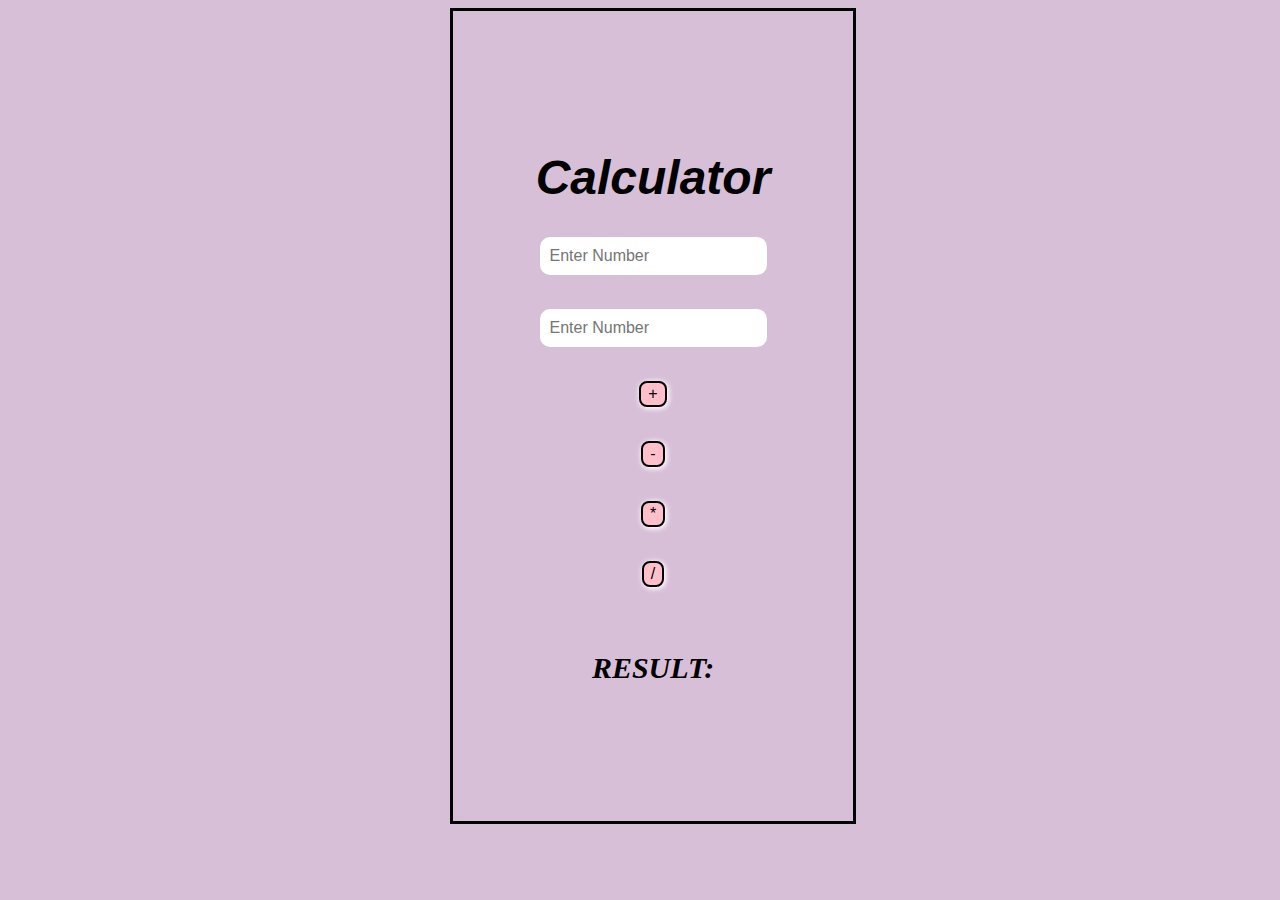
<file: index.html>
<!DOCTYPE html>
<html lang="en">
<head>
    <meta charset="UTF-8">
    <meta http-equiv="X-UA-Compatible" content="IE=edge">
    <link rel="stylesheet" href="style.css">
    <meta name="viewport" content="width=device-width, initial-scale=1.0">
    <title></title>
</head>
<body>
    <div id="main"></div>
    <h1>Calculator</h1>
     <input id="first" type="number" placeholder="Enter Number"><br>
     <input id="second" type="number" placeholder="Enter Number"><br>
     <button class="a" onclick="add()">+</button><br>
     <button class="b" onclick="sub()">-</button><br>
     <button class="c" onclick="multiply()">*</button><br>
     <button class="d" onclick="divide()">/</button><br>
     <p>RESULT:<span></span></p>



    <script src="app.js"></script>
</body>
</html>
</file>
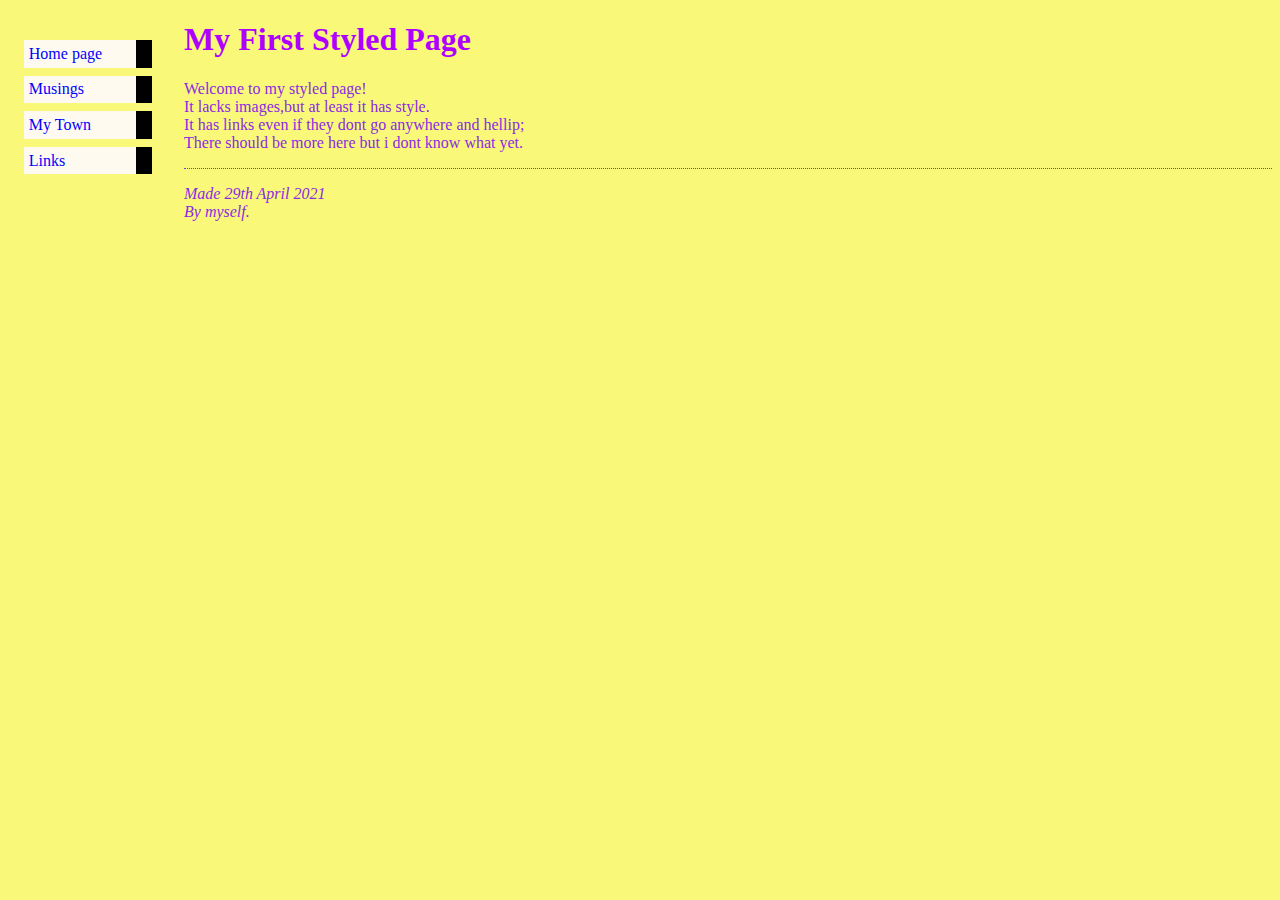
<file: 1stwebpg.html>
<!DOCTYPE html>
<html lang="en">
<head>
    <meta charset="UTF-8">
    <meta http-equiv="X-UA-Compatible" content="IE=edge">
    <meta name="viewport" content="width=device-width, initial-scale=1.0">
    <title>My First Styled Page</title>
    <link rel="stylesheet" href="pagesty.css">

</head>
<body>
    
    <ul class="navbar">
        <li><a href="index.html">Home page</a>
        <li><a href="musing.html">Musings</a> 
        <li><a href="town.html">My Town</a> 
        <li><a href="links.html">Links</a>          
    </ul>

<h1>My First Styled Page</h1>

<p>Welcome to my styled page!<br>It lacks images,but at least it has style.<br> It has links even if they dont go anywhere and hellip;<br> There should be more here but i dont know what yet.</p>
<address>Made 29th April 2021<br> By myself.</address>

</body>
</html>
</file>
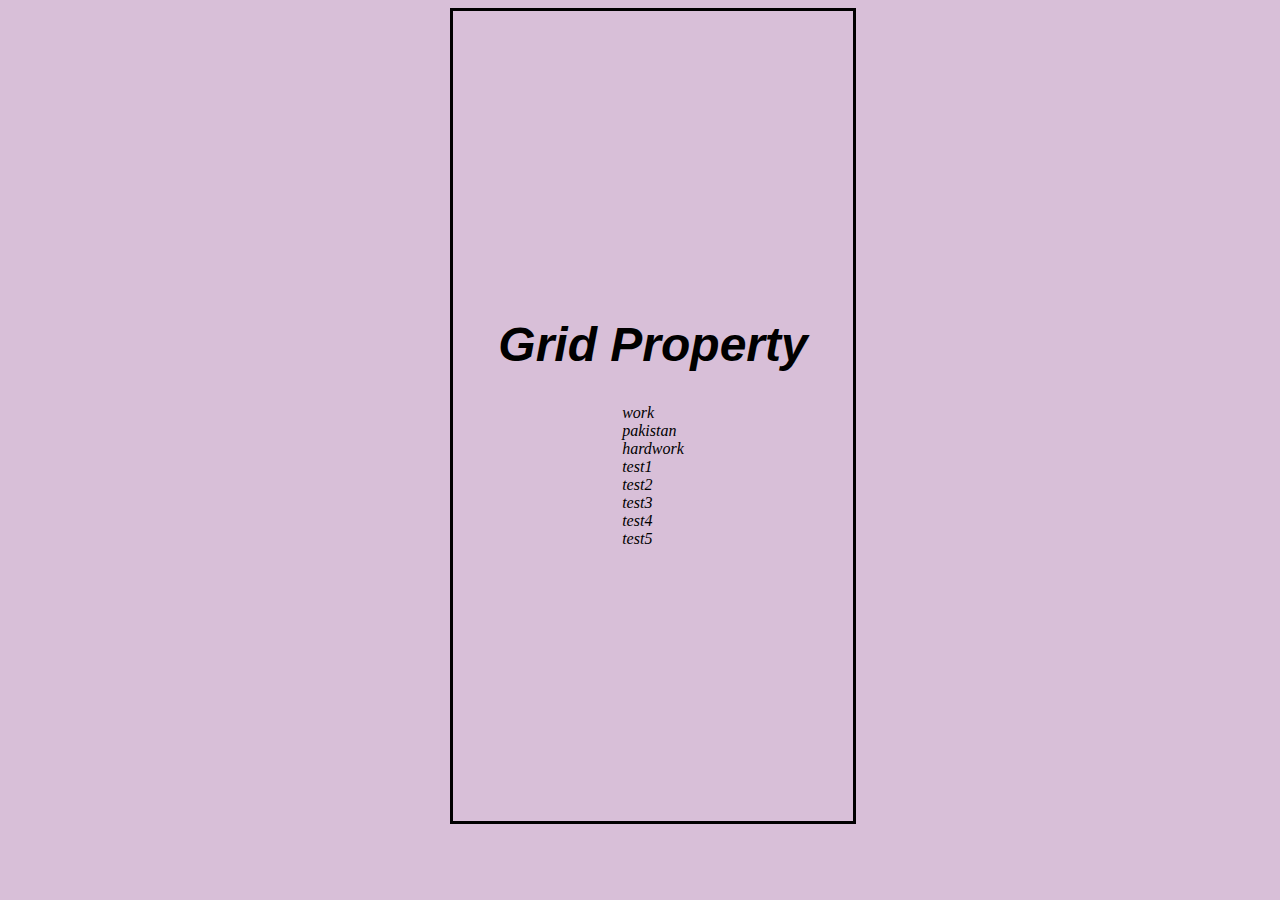
<file: grid-temp-col.html>
<!DOCTYPE html>
<html lang="en">
<head>
    <meta charset="UTF-8">
    <meta http-equiv="X-UA-Compatible" content="IE=edge">
    <link rel="stylesheet" href="style.css">
    <meta name="viewport" content="width=, initial-scale=1.0">
    <title>Grid property</title>
</head>
<body>
    <h1>Grid Property</h1>
    <div class="grid-container">
    <div class="first-grid-div">
        work
    </div>
    <div>
        pakistan
   </div>
   <div>
       hardwork
   </div>
   <div>
       test1
   </div>
   <div>test2</div>
   <div>test3</div>
   <div>test4</div>
   <div>test5</div>
</file>
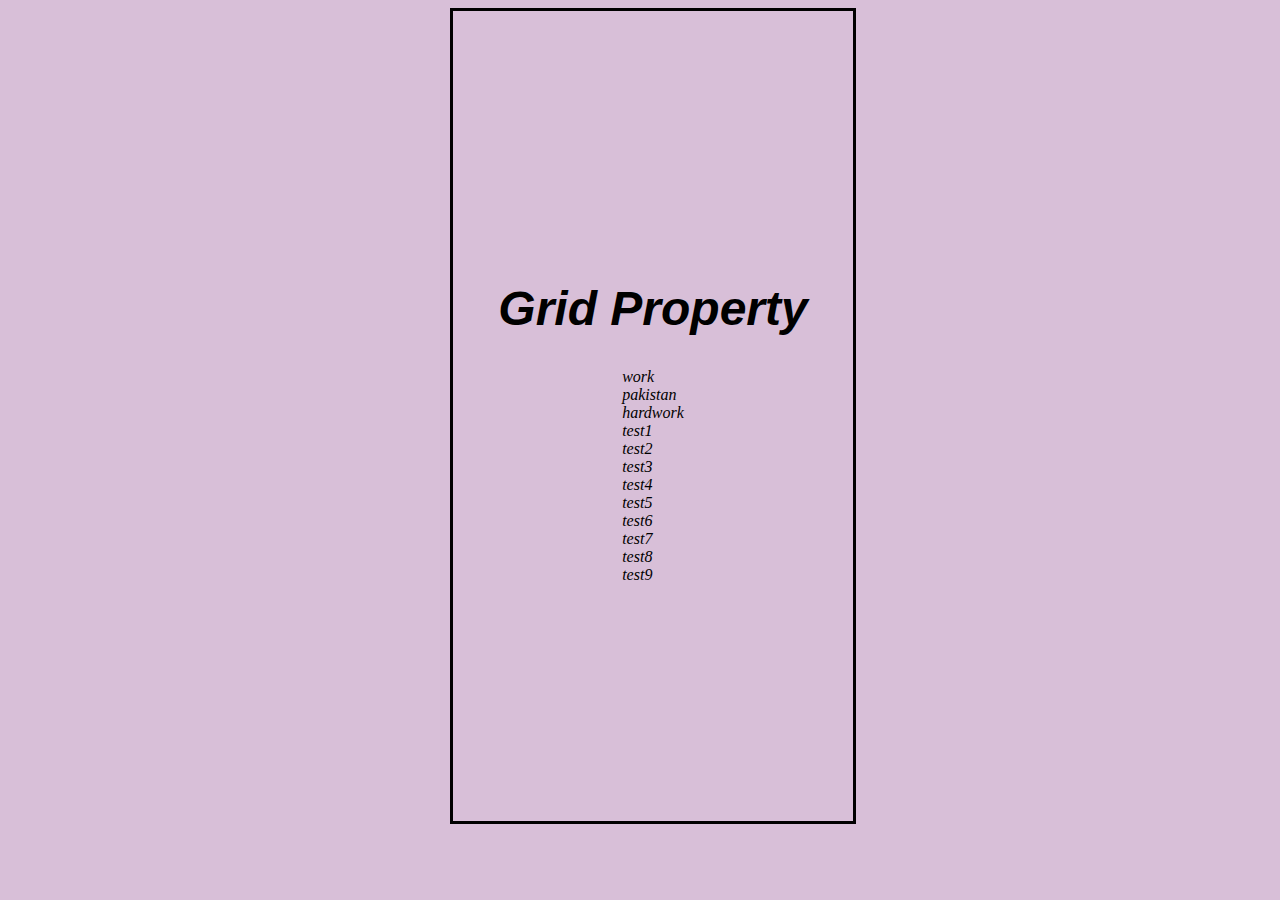
<file: grid.html>
<!DOCTYPE html>
<html lang="en">
<head>
    <meta charset="UTF-8">
    <meta http-equiv="X-UA-Compatible" content="IE=edge">
    <link rel="stylesheet" href="style.css">
    <meta name="viewport" content="width=, initial-scale=1.0">
    <title>Grid property</title>
</head>
<body>
    <h1>Grid Property</h1>
    <div class="grid-container">
    <div>
        work
    </div>
    <div>
        pakistan
   </div>
   <div>
       hardwork
   </div>
   <div>
       test1
   </div>
   <div>test2</div>
   <div>test3</div>
   <div>test4</div>
   <div>test5</div>
   <div>test6</div>
   <div>test7</div>
   <div>test8</div>
   <div>test9</div>
    </div>
</body>
</html>
</file>
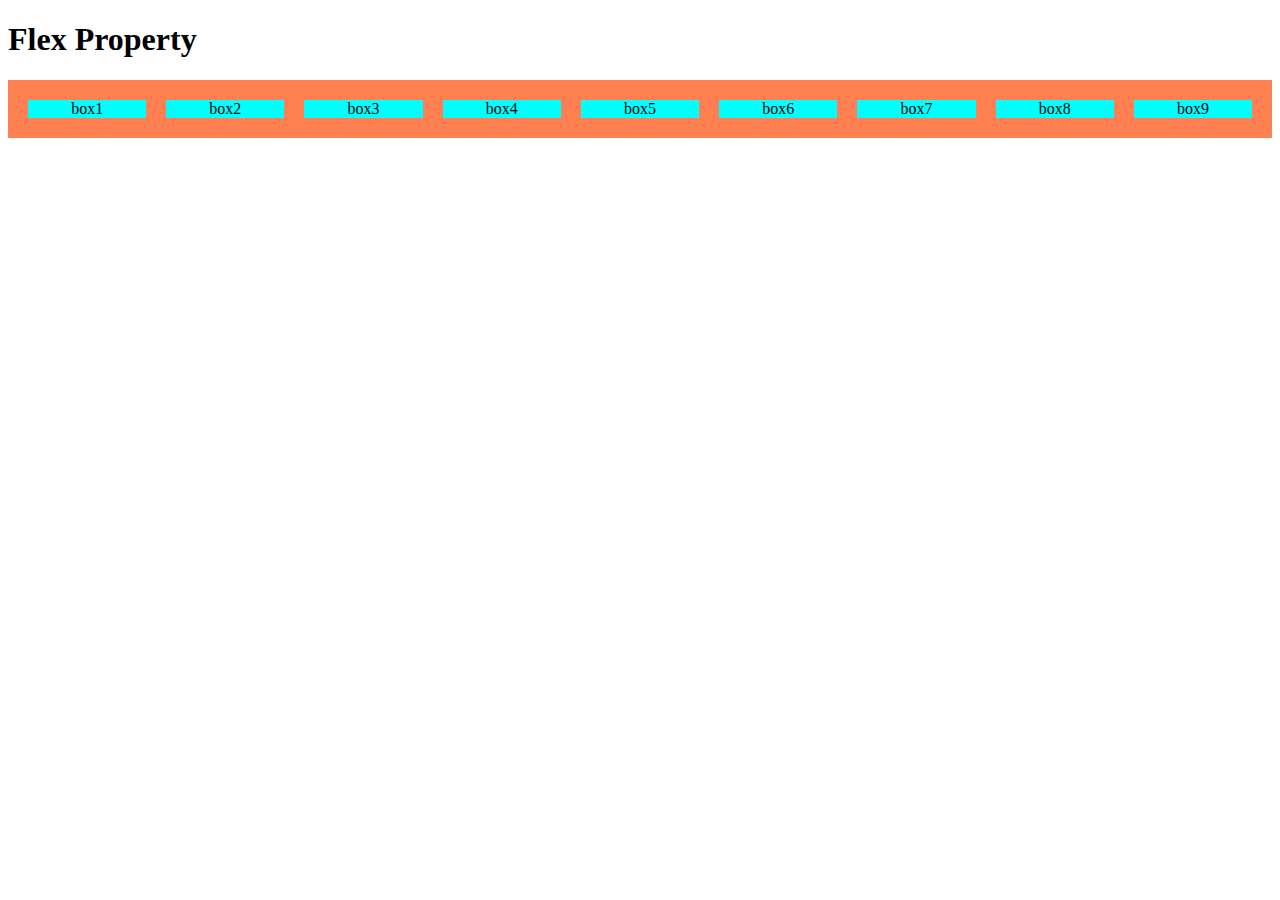
<file: C6-2/flex.html>
<!DOCTYPE html>
<html lang="en">
<head>
    <meta charset="UTF-8">
    <meta http-equiv="X-UA-Compatible" content="IE=edge">
    <link rel="stylesheet" href="style.css">
    <meta name="viewport" content="width=device-width, initial-scale=1.0">
    <title>Flex property</title>
</head>
<body>
    <h1>Flex Property</h1>
    <div class="flex-container">
       <div>box1</div>
       <div>box2</div>
       <div>box3</div>
       <div>box4</div>
       <div>box5</div>
       <div>box6</div>
       <div>box7</div>
       <div>box8</div>
       <div>box9</div>
    </div>
</body>
</html>
</file>
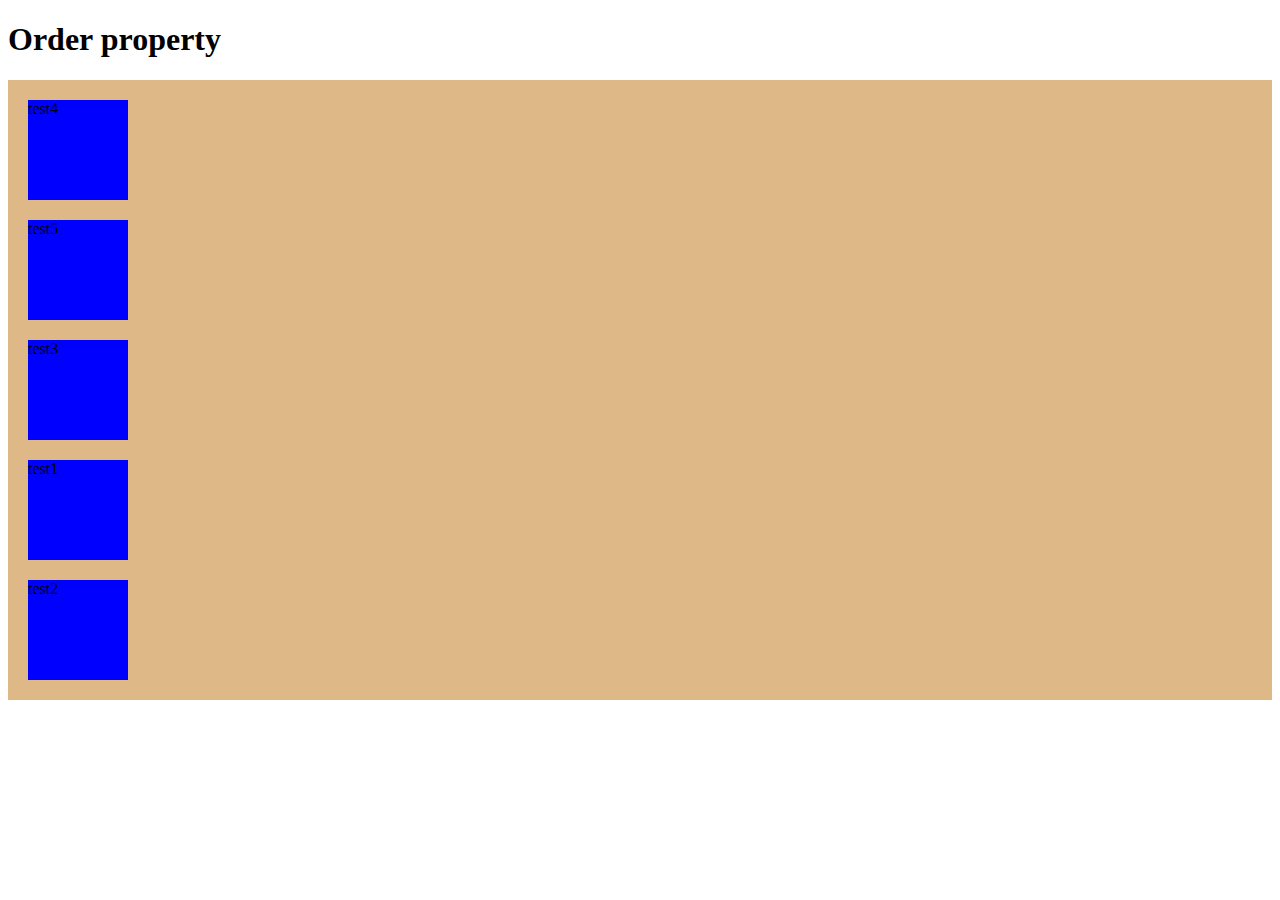
<file: Order property/order.html>
<!DOCTYPE html>
<html lang="en">
<head>
    <meta charset="UTF-8">
    <meta http-equiv="X-UA-Compatible" content="IE=edge">
    <link rel="stylesheet" href="style.css">
    <meta name="viewport" content="width=device-width, initial-scale=1.0">
    <title>Order property</title>
</head>
<body>
    <h1>Order property</h1> 
    <div class="flex-container">
    <div style="order: 3;">test1</div>
    <div style="order: 5;">test2</div>
    <div style="order: 2;">test3</div>
    <div>test4</div>
    <div>test5</div>

    </div>
</body>
</html>
</file>
<file: style.css>
body{
    height : 90vh;
    display: flex;
    align-items: center;
    justify-content: center;
    flex-direction: column;
    border: solid black;
    width: 400px;
    margin-left: 450px;
    background-color: thistle;
    font-style: italic;
    
}


button {
    padding: 2px 7px;
    font-size: 1em;
    font-family: Verdana, Geneva, Tahoma, sans-serif;
    background-color: pink;
    border-style: solid;
    border-radius: 8px;
    box-shadow: 1px 1px 5px 1px white;
    cursor: pointer;
    transition: all 0.5s;
    margin-bottom: 1em;
    
}
button:focus{
    outline:none;
}
button:hover{
    background-color: pink;
    color: white;
    box-shadow:  0 0 0 9px;
}
button:active{
    box-shadow: 0 0 0 15px white;
    color: violet;
}
input{
    padding: 10px;
    font-size: 1em;
    margin-bottom: 1em;
    border-radius: 10px;
    border:none;
}
input:focus{
    outline: none;
    border:1px solid;
    background-color: beige;
}
h1 {
    font-size: 3em;
    font-family: Arial, Helvetica, sans-serif;

}
p{
    font-size: 30px;
    font-style: italic;
    font-weight: bold;
}
</file>
<file: pagesty.css>
body{
    color:blueviolet;
    background-color:rgb(250, 248, 120);
    font-family: Cambria, Cochin, Georgia, Times, 'Times New Roman', serif;
    padding-left: 11em;

}
ul.navbar {
    list-style-type: none;
    padding: 0;
    margin: 0;
    position: absolute;
    top: 2em;
    left: 1em;
    width: 9em }


h1{
    font-family: cursive;
    color: rgb(174, 0, 255);
}

ul.navbar li{
    background-color: floralwhite;
    margin: 0.5em;
    padding: 0.3em;
    border-right: 1em solid black;
}
ul.navbar a {
    text-decoration: none }
  a:link {
    color: blue }
  a:visited {
    color: purple }

    address {
        margin-top: 1em;
        padding-top: 1em;
        border-top: thin dotted }
</file>
<file: C6-2/style.css>
.flex-container{
    background-color: coral;
    padding:10px;
    display:flex;
    flex-direction: row;
    flex-wrap: nowrap;
    justify-content: center;
    align-content: center;
    
}

.flex-container>div{
background-color: cyan;
margin:10px;
width: 200px;
text-align: center;


}
</file>
<file: Order property/style.css>
.flex-container{
    padding: 10px;
    background-color: burlywood;
    display:flex;
    flex-direction: column;
}
.flex-container>div{
       width:100px;
       height:100px;
       background-color: blue;
       margin: 10px;
       order: 3 2 5 4 1;
}
</file>
